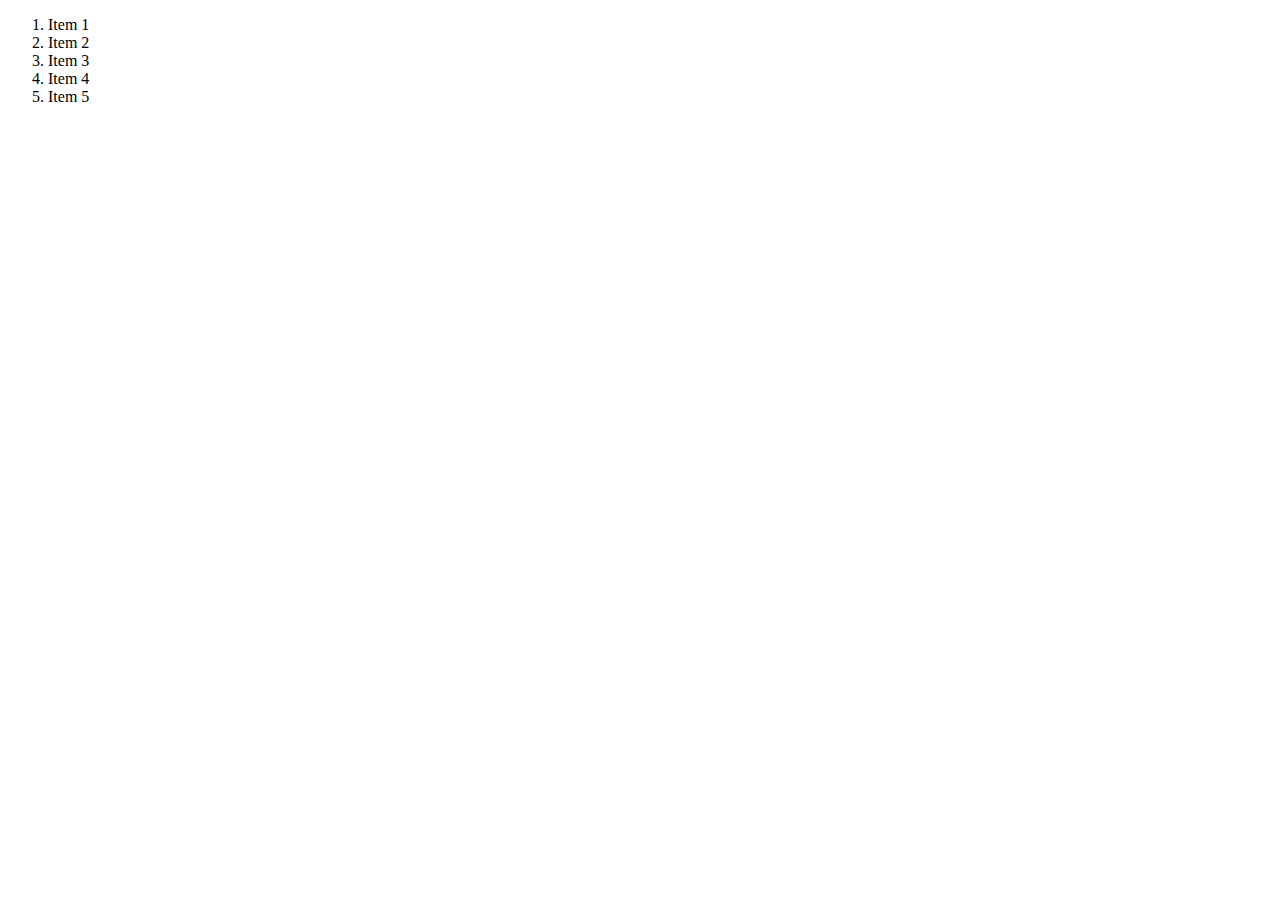
<file: List.html>
<!doctype html>
<html lang="en">
<head>
    <meta charset="UTF-8">
    <meta name="viewport"
          content="width=device-width, user-scalable=no, initial-scale=1.0, maximum-scale=1.0, minimum-scale=1.0">
    <meta http-equiv="X-UA-Compatible" content="ie=edge">
    <title>List Page</title>
</head>
<body>
<ol>
    <li>Item 1</li>
    <li>Item 2</li>
    <li>Item 3</li>
    <li>Item 4</li>
    <li>Item 5</li>

</ol>
</body>
</html>
</file>
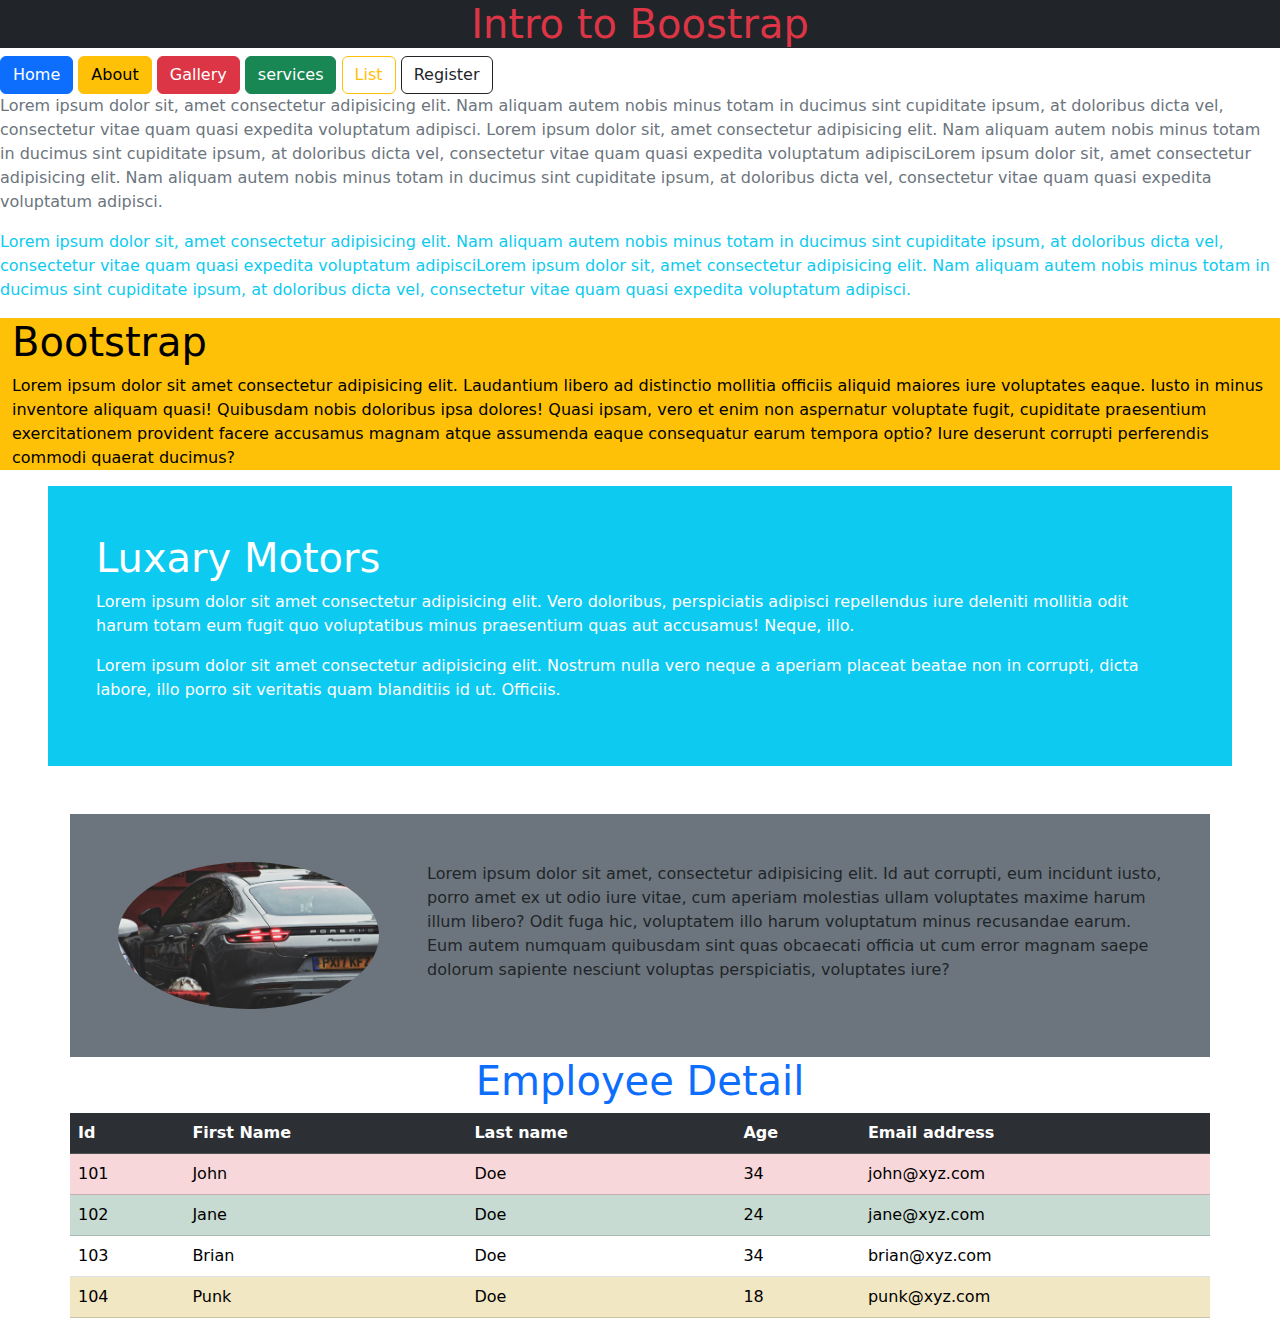
<file: main.html>
<!DOCTYPE html>
<html lang="en">
<head>
    <meta charset="UTF-8">
    <meta name="viewport" content="width=device-width, initial-scale=1.0">
    <title>Document</title>
    <link rel="stylesheet" href="/boostrap/css/bootstrap.min.css">
    <script src="/boostrap/js/bootstrap.min.js"></script>
</head>
<body>
    <h1 class="text-danger text-center bg-dark">Intro to Boostrap</h1>

    <button class="btn btn-primary">Home</button>
    <button class="btn btn-warning">About</button>
    <button class="btn btn-danger">Gallery</button>
    <button class="btn btn-success">services</button>
    <button class="btn btn-outline-warning">List</button>
    <button class="btn btn-outline-dark">Register</button>

    <p class="text-secondary">Lorem ipsum dolor sit, amet consectetur adipisicing elit. 
        Nam aliquam autem nobis minus totam in ducimus sint cupiditate ipsum, at doloribus dicta vel, 
        consectetur vitae quam quasi expedita voluptatum adipisci.
        Lorem ipsum dolor sit, amet consectetur adipisicing elit. 
        Nam aliquam autem nobis minus totam in ducimus sint cupiditate ipsum, at doloribus dicta vel, 
        consectetur vitae quam quasi expedita voluptatum adipisciLorem ipsum dolor sit, amet consectetur adipisicing elit. 
            Nam aliquam autem nobis minus totam in ducimus sint cupiditate ipsum, at doloribus dicta vel, 
            consectetur vitae quam quasi expedita voluptatum adipisci.</p>
        <p class="text-info">Lorem ipsum dolor sit, amet consectetur adipisicing elit. 
            Nam aliquam autem nobis minus totam in ducimus sint cupiditate ipsum, at doloribus dicta vel, 
            consectetur vitae quam quasi expedita voluptatum adipisciLorem ipsum dolor sit, amet consectetur adipisicing elit. 
                Nam aliquam autem nobis minus totam in ducimus sint cupiditate ipsum, at doloribus dicta vel, 
                consectetur vitae quam quasi expedita voluptatum adipisci.</p>
                <div class="bg-warning text-black container-fluid">
                    <h1>Bootstrap</h1>
                    <p>Lorem ipsum dolor sit amet consectetur adipisicing elit. Laudantium libero ad distinctio mollitia officiis aliquid maiores iure voluptates eaque. Iusto in minus inventore aliquam quasi! Quibusdam nobis doloribus ipsa dolores!
                    Quasi ipsam, vero et enim non aspernatur voluptate fugit, cupiditate praesentium exercitationem provident facere accusamus magnam atque assumenda eaque consequatur earum tempora optio? Iure deserunt corrupti perferendis commodi quaerat ducimus?</p>

                </div>
                <div class="bg-info text-white m-5 mt-3 mb-5 ms-5 me-7 p-5">
                    <h1>Luxary Motors</h1>
                    <p><span>Lorem ipsum dolor sit amet consectetur adipisicing elit. Vero doloribus, perspiciatis adipisci repellendus iure deleniti mollitia odit harum totam eum fugit quo voluptatibus minus praesentium quas aut accusamus! Neque, illo.</span></p>
                <p><span>Lorem ipsum dolor sit amet consectetur adipisicing elit. Nostrum nulla vero neque a aperiam placeat beatae non in corrupti, dicta labore, illo porro sit veritatis quam blanditiis id ut. Officiis.</span></p>
                </div>

            <div class="bg-secondary container p-5 d-flex">
                <img  src="assets/car11.jpg" alt="car" class="me-5 rounded-circle w-25">
                <p>Lorem ipsum dolor sit amet, consectetur adipisicing elit. Id aut corrupti, eum incidunt iusto, porro amet ex ut odio iure vitae, cum aperiam molestias ullam voluptates maxime harum illum libero?
                Odit fuga hic, voluptatem illo harum voluptatum minus recusandae earum. Eum autem numquam quibusdam sint quas obcaecati officia ut cum error magnam saepe dolorum sapiente nesciunt voluptas perspiciatis, voluptates iure?</p>
            
            </div>
            <h1 class="text-center text-primary">Employee Detail</h1>
            <table class="table container table-borderd table-hover table-striped">
                <tr class="table-dark">
                    <th>Id</th>
                    <th>First Name</th>
                    <th>Last name</th>
                    <th>Age</th>
                    <th>Email address</th>
                </tr>
                <tr class="table-danger">
                    <td>101</td>
                    <td>John</td>
                    <td>Doe</td>
                    <td>34</td>
                    <td>john@xyz.com</td>
                </tr>

                <tr class="table-success">
                    <td>102</td>
                    <td>Jane</td>
                    <td>Doe</td>
                    <td>24</td>
                    <td>jane@xyz.com</td>
                </tr>

                <tr>
                    <td>103</td>
                    <td>Brian</td>
                    <td>Doe</td>
                    <td>34</td>
                    <td>brian@xyz.com</td>
                </tr>

                <tr class="table-warning">
                    <td>104</td>
                    <td>Punk</td>
                    <td>Doe</td>
                    <td>18</td>
                    <td>punk@xyz.com</td>
                </tr>



            </table>
</body>
</html>
</file>
